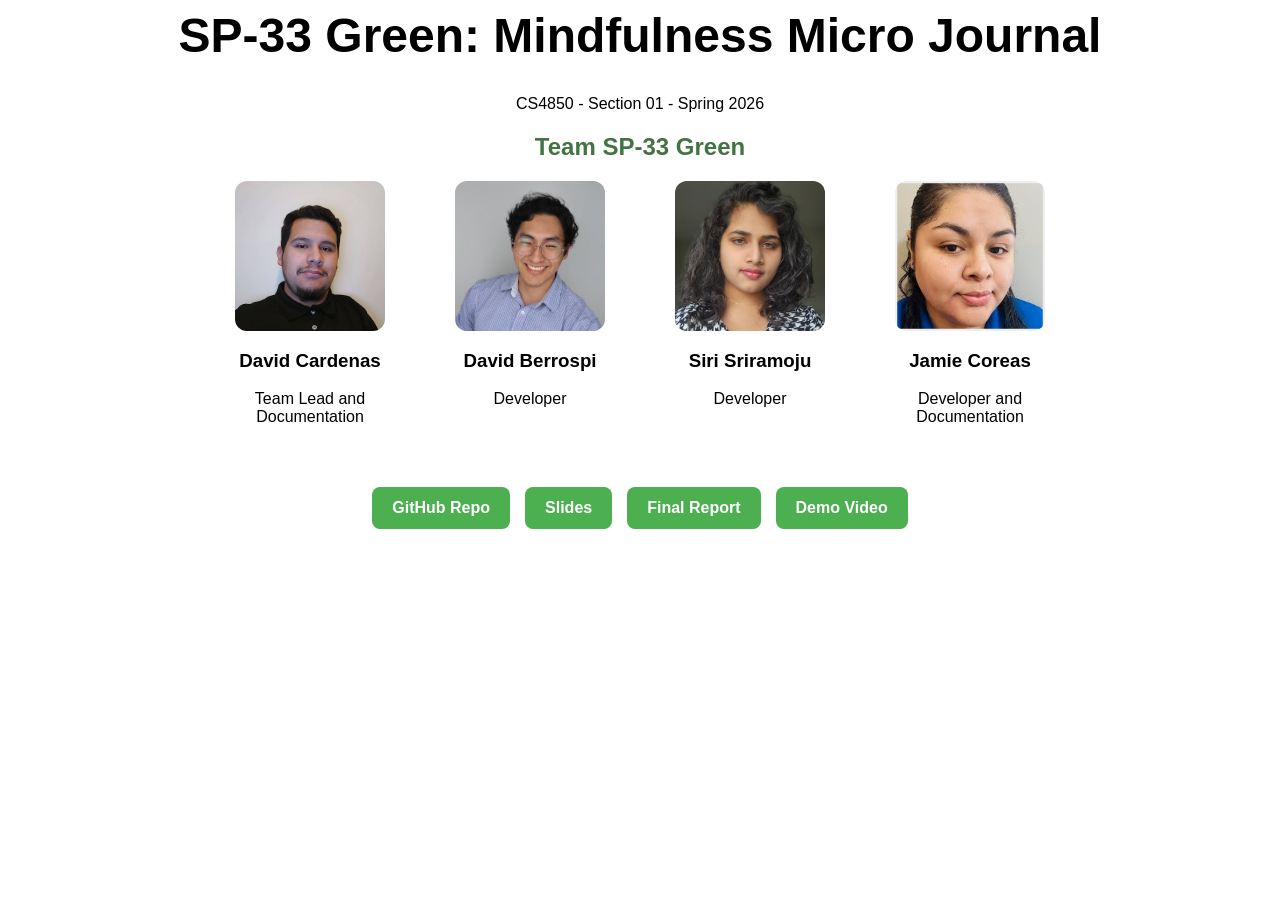
<file: index.html>
<html>
<head>
  <title>SP-33 Website</title>
  <link rel="stylesheet" href="styles.css">
</head>

<body>

  <h1>SP-33 Green: Mindfulness Micro Journal</h1>
  <p>
    CS4850 - Section 01 - Spring 2026
  </p>
  <h2>Team SP-33 Green</h2>

  <div class="team">

    <div class="member">
      <div class="img-container">
        <img src="team-members/DC.jpg" class="team-photo p1" alt="David C.">
      </div>
      <h3>David Cardenas</h3>
      <p>Team Lead and Documentation</p>
    </div>

    <div class="member">
      <div class="img-container">
        <img src="team-members/DB.jpg" class="team-photo p2" alt="David B.">
      </div>
      <h3>David Berrospi</h3>
      <p>Developer</p>
    </div>

    <div class="member">
      <div class="img-container">
        <img src="team-members/SS.png" class="team-photo p3" alt="Siri S.">
      </div>
      <h3>Siri Sriramoju</h3>
      <p>Developer</p>
    </div>

    <div class="member">
      <div class="img-container">
        <img src="team-members/JC.jpg" class="team-photo p4" alt="Jamie C.">
      </div>
      <h3>Jamie Coreas</h3>
      <p>Developer and Documentation</p>
    </div>

  </div>
 
 <div class="button-row">
  <a href="https://github.com/Green-Mindful-Team/Mindful_Moments_App.git" target="_blank" class="btn">GitHub Repo</a>

  <a href="Sp33-Green-Journaling App-Presentation.pdf" target="_blank" class="btn">Slides</a>

  <a href="SP-33-Green-Mindful-Final-Report.pdf" target="_blank" class="btn">Final Report</a>

  <a href="videos.html" class="btn">Demo Video</a>
</div>

  

</body>
</html>
</file>
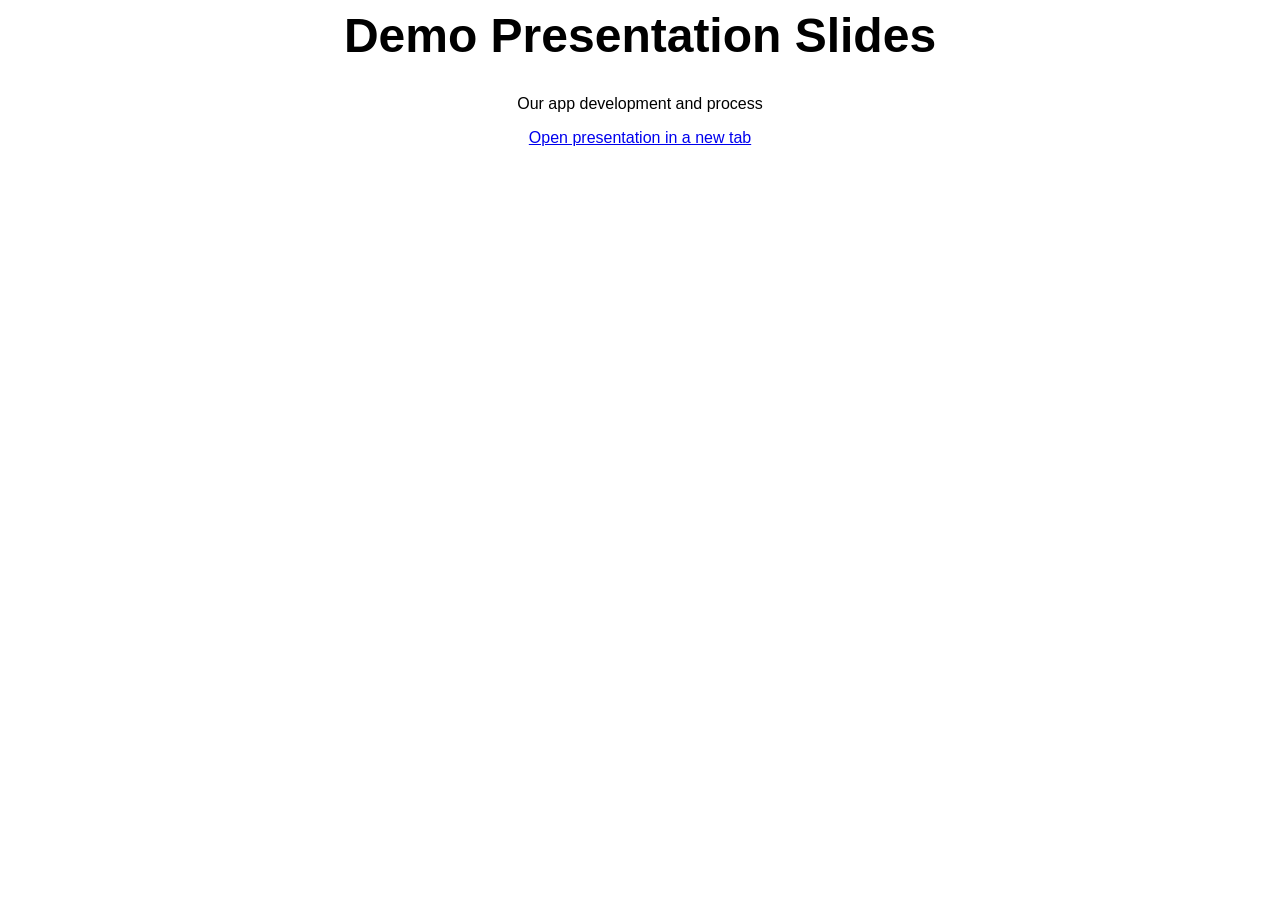
<file: presentation.html>
<html>
<head>
  <title>Presentation</title>
  <link rel="stylesheet" href="styles.css">
</head>

<body>

  <h1>Demo Presentation Slides</h1>
  <p>
    Our app development and process
  </p>
  
    <p>
    <a href="Sp33-Green-Journaling App-Presentation.pdf" target="_blank">Open presentation in a new tab</a>
  </p>

  

</body>
</html>
</file>
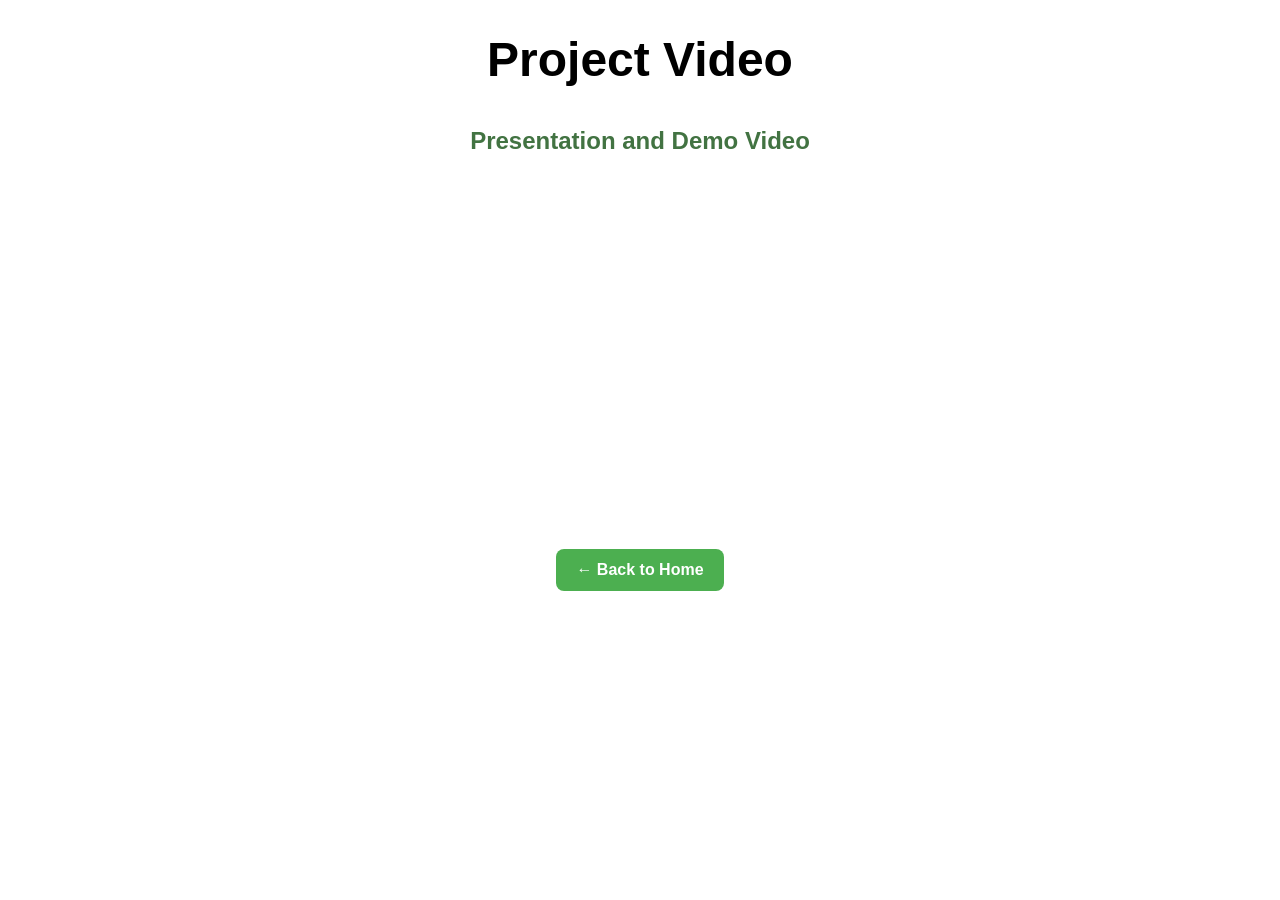
<file: videos.html>
<!DOCTYPE html>
<html lang="en">
<head>
  <meta charset="UTF-8">
  <title>Project Videos</title>
  <link rel="stylesheet" href="styles.css">
</head>
<body>

  <h1 style="text-align:center;">Project Video</h1>

  <div class="videos">

    

    <div class="video-card">
      <h2>Presentation and Demo Video</h2>
      <iframe 
        src="https://www.youtube.com/embed/FKMfNZKDLAo"
        title="Presentation Video"
        frameborder="0"
        allowfullscreen>
      </iframe>
    </div>

  </div>

  <div style="text-align:center; margin-top: 30px;">
    <a href="index.html" class="btn">← Back to Home</a>
  </div>

</body>
</html>
</file>
<file: styles.css>
h1{
    font-family:'Lucida Sans', 'Lucida Sans Regular', 'Lucida Grande', 'Lucida Sans Unicode', Geneva, Verdana, sans-serif;
    font-size: 48px;
}

h2{
color: rgb(66, 115, 66);
}

body {
  font-family: Arial, sans-serif;
  text-align: center;
}

.team {
  display: flex;
  justify-content: center;
  gap: 20px;
  flex-wrap: wrap;
}

.member {
  width: 200px;
  text-align: center;
}

.img-container {
  width: 150px;
  height: 150px;
  border-radius: 12px;
  overflow: hidden;
  margin: 0 auto;
  background-color: #eee;
  position: relative;
}

.team-photo {
  width: 100%;
  height: 100%;
  object-fit: cover;
  /*
  object-position: center;
  display: block;
  */
}

/* Individual adjustments */
.p1 {
  object-position: center center;
}

.p2 {
  object-position: center 20%;
}

.p3 {
  object-position: center 5%;
}

.p4 {
    transform: scale(0.97);
  transform-origin: center;
  object-position: center 20%;
    /*
    object-fit: contain;
  object-position: center;
  */
    /*
     object-fit: contain;
  object-position: center;
  background-color: #eee;
  */
    /*
  object-position: center 30%;
  */
}


/*
Github link button
*/
.btn {
  display: inline-block;
  margin-top: 15px;
  padding: 10px 20px;
  background-color: #333;
  color: white;
  text-decoration: none;
  border-radius: 6px;
}

.btn:hover {
  background-color: #555;
}

.videos {
  text-align: center;
  margin: 40px auto;
}

.video-card {
  margin: 25px auto;
}

.video-card video {
  max-width: 90%;
  border-radius: 12px;
}

.btn {
  display: inline-block;
  padding: 12px 20px;
  background-color: #4CAF50;
  color: white;
  text-decoration: none;
  border-radius: 8px;
  font-weight: bold;
}

.btn:hover {
  background-color: #45a049;
}

.button-row {
  display: flex;
  justify-content: center;   /* centers the row */
  gap: 15px;                 /* space between buttons */
  margin: 30px 0;
  flex-wrap: wrap;           /* allows wrapping on smaller screens */
}

.videos {
  text-align: center;
}

.video-card {
  margin: 30px 0;
}

.video-card iframe {
  width: 560px;
  height: 315px;
  max-width: 90%;
  border-radius: 12px;
}
</file>
